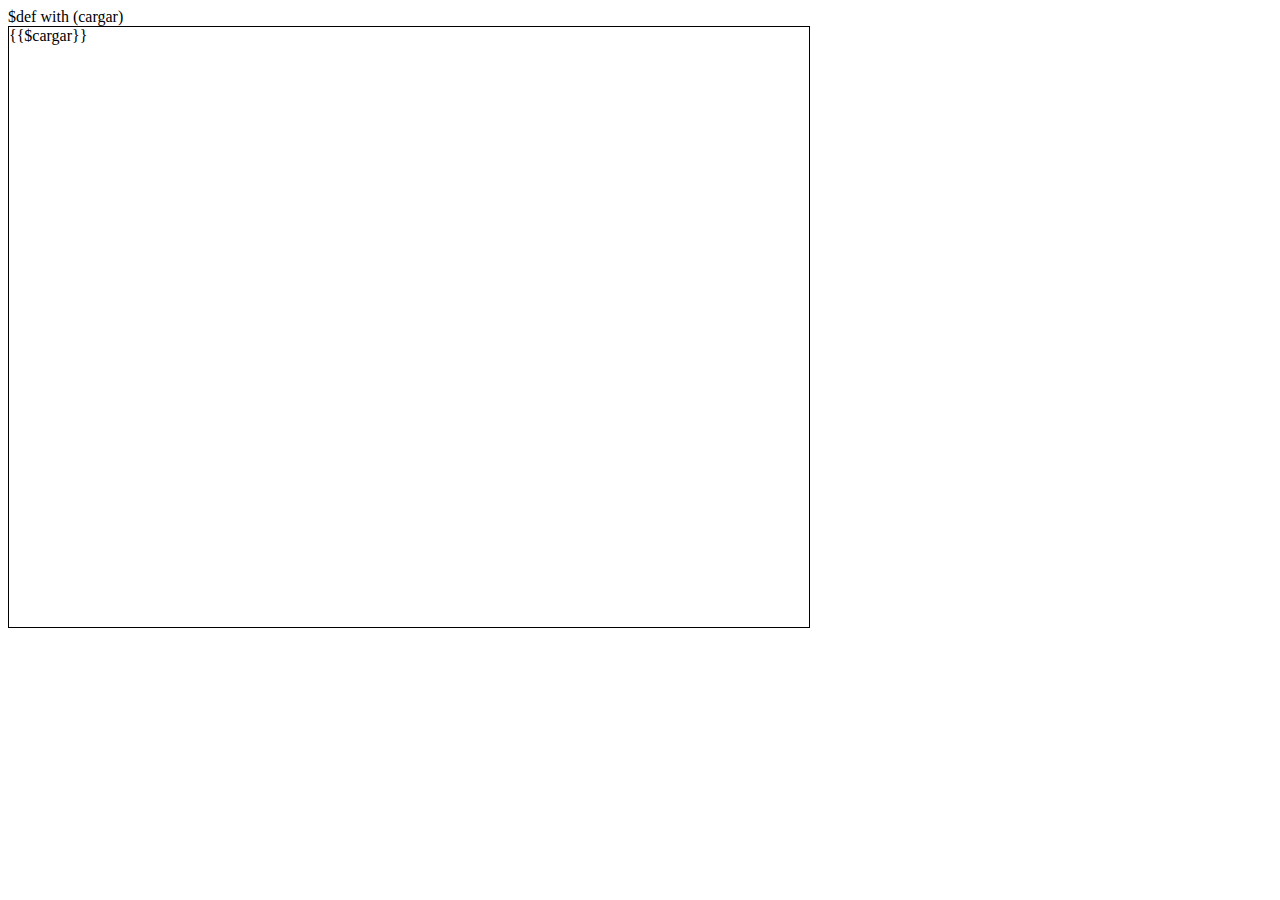
<file: port_proyecto/mvc/views/a/mostrar.html>
$def with (cargar)
<!DOCTYPE html>
<html>
<head>
	<title>Mi página con un mapa</title>
</head>
<body>
	<div id="contenido" style="width: 800px; height: 600px; border: 1px solid black;">
		{{$cargar}}
	</div>
</body>
</html>
</file>
